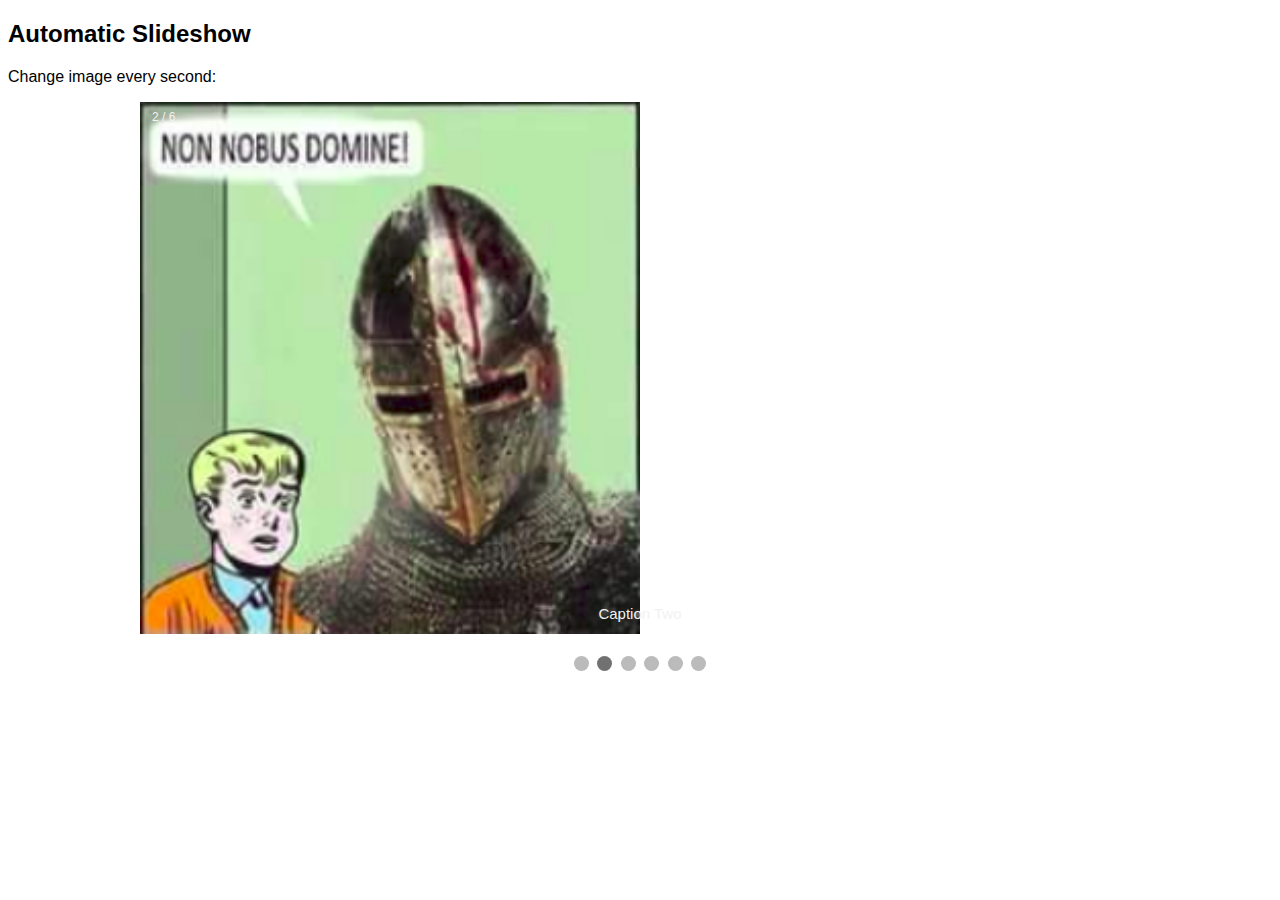
<file: UE3/3.5/index.html>
<!DOCTYPE html>
<html>
<head>
    <meta name="viewport" content="width=device-width, initial-scale=1">
    <script src="slideshow.js" rel="script" type="text/javascript"></script>
    <link type="text/css" href="style.css" rel="stylesheet">

</head>
<body>

<h2>Automatic Slideshow</h2>
<p>Change image every second:</p>

<div class="slideshow-container">

    <div class="mySlides fade">
        <div class="numbertext">1 / 6</div>
        <img src="p1.png" style="width:50%">
        <div class="text">Caption Text</div>
    </div>

    <div class="mySlides fade">
        <div class="numbertext">2 / 6</div>
        <img src="p2.png" style="width:50%">
        <div class="text">Caption Two</div>
    </div>

    <div class="mySlides fade">
        <div class="numbertext">3 / 6</div>
        <img src="p3.png" style="width:50%">
        <div class="text">Caption Three</div>
    </div>

    <div class="mySlides fade">
        <div class="numbertext">4 / 6</div>
        <img src="p4.png" style="width:50%">
        <div class="text">Caption Text</div>
    </div>

    <div class="mySlides fade">
        <div class="numbertext">5 / 6</div>
        <img src="p5.png" style="width:50%">
        <div class="text">Caption Two</div>
    </div>

    <div class="mySlides fade">
        <div class="numbertext">6 / 6</div>
        <img src="p6.png" style="width:50%">
        <div class="text">Caption Three</div>
    </div>
</div>
<br>

<div style="text-align:center">
    <span class="dot"></span>
    <span class="dot"></span>
    <span class="dot"></span>
    <span class="dot"></span>
    <span class="dot"></span>
    <span class="dot"></span>
</div>

<script type="text/javascript">
    showSlides();
</script>
</body>
</html>
</file>
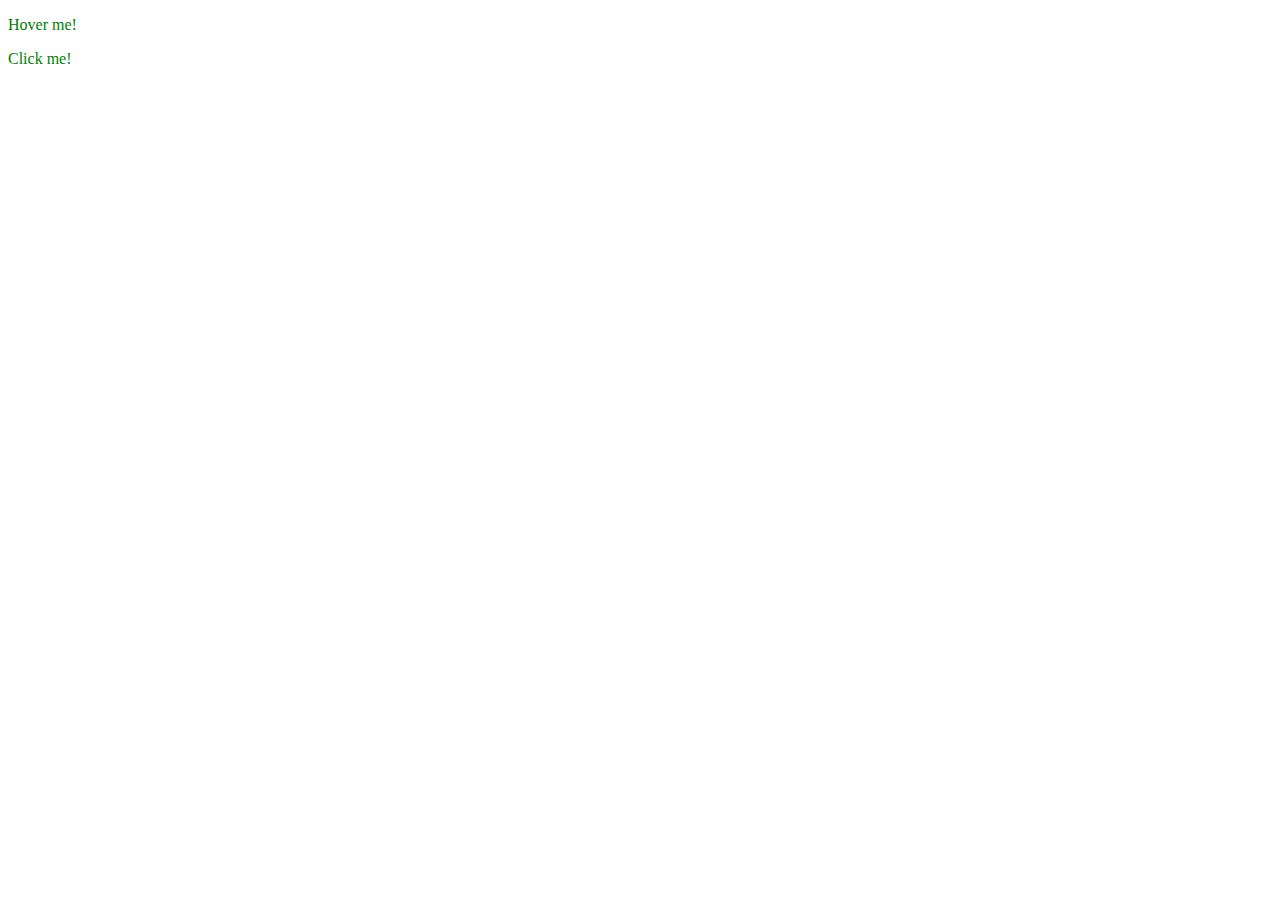
<file: UE3/3.1/demo_DOMcontainer.html>
<!DOCTYPE html>
<html lang="en">
<head>
    <meta charset="UTF-8">
    <title>DOM-Manipulation Demo</title>
</head>
<body>

<p style="color: green;"
   onmouseover="hoverStart(this);" onmouseout="hoverEnd(this);">
    Hover me!
</p>
<p style="color: green;"
   onclick="this.innerHTML='You clicked me!';">
    Click me!
</p>

<script src="demo_DOMscripts.js"></script>

</body>
</html>
</file>
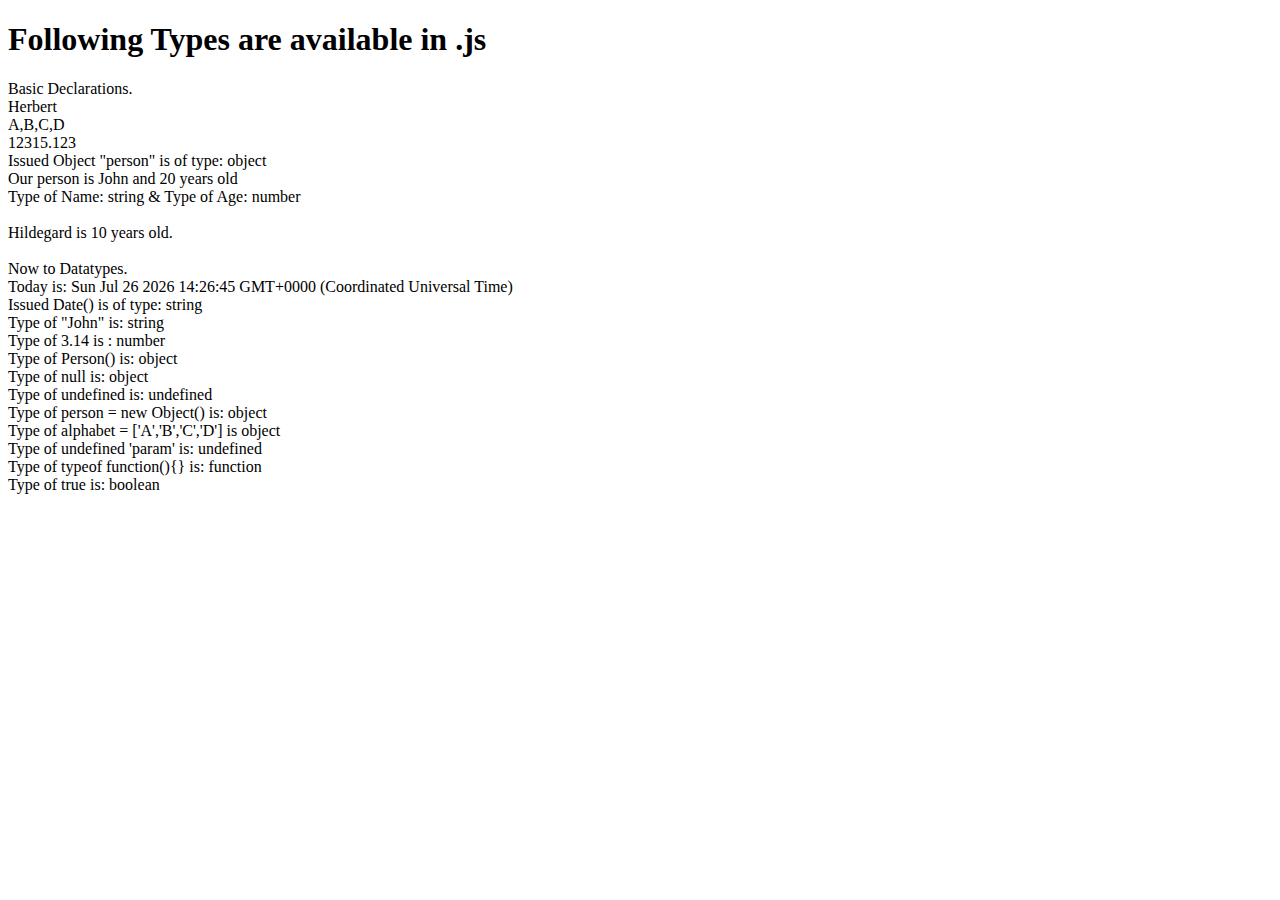
<file: UE3/3.1/demo_typesOfJS.html>
<!DOCTYPE html>
<html lang="en">
<head>
    <meta charset="UTF-8">
    <title>Display Types of Javascript</title>
</head>

<body>
    <h1>Following Types are available in .js</h1>
    <script src="demo_typesOfJS.js"></script>
</body>

</html>
</file>
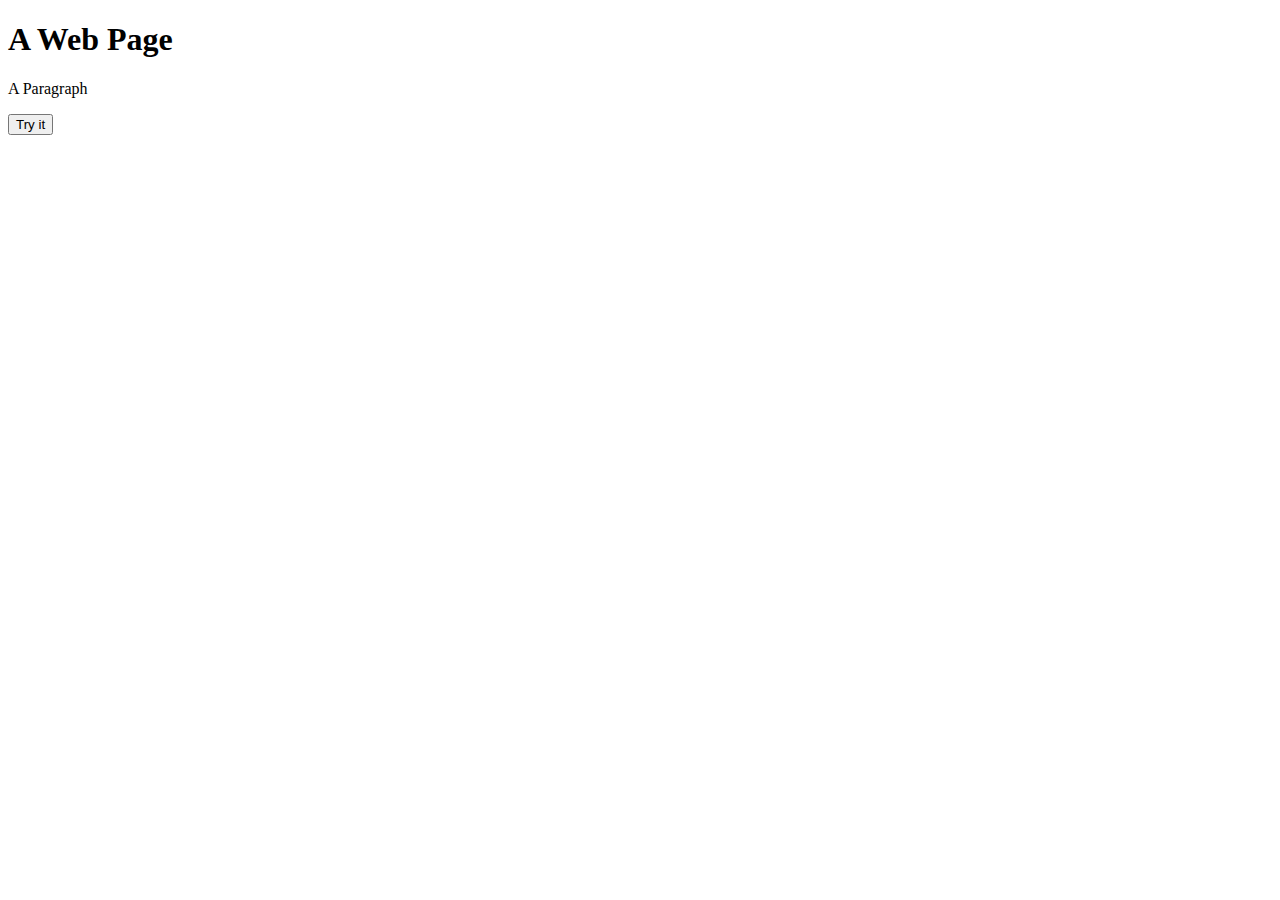
<file: UE3/3.1/demoHTML.html>
<!-- JS-Samples. Try out below.

Interner JS Code
    STRG+C+V von demoJS.js in <script>

Internes Einbinden von JS im HTML:
    Siehe unten

Externes Einbinden von JS des derzeitigen Ordners:
    <script src="demoJS.js"></script>

Externes Einbinden von Webadressen:
    <script src="https://www.w3schools.com/js/myScript1.js"></script>

Externes Einbinden von JS des derzeitigen Servers:
    <script src="/js/myScript1.js"></script>
-->

<!DOCTYPE html>
<html>
<head>
    <!--
    <script>
        You can write code here, or embed it from external source like below.
    </script>
    -->
    <script src="demoJS.js"></script>
</head>

<body>

<!--
    You can write code here aswell.
-->

<h1>A Web Page</h1>
<p id="demo">A Paragraph</p>
<button type="button" onclick="myFunction()">Try it</button>

</body>
</html>
</file>
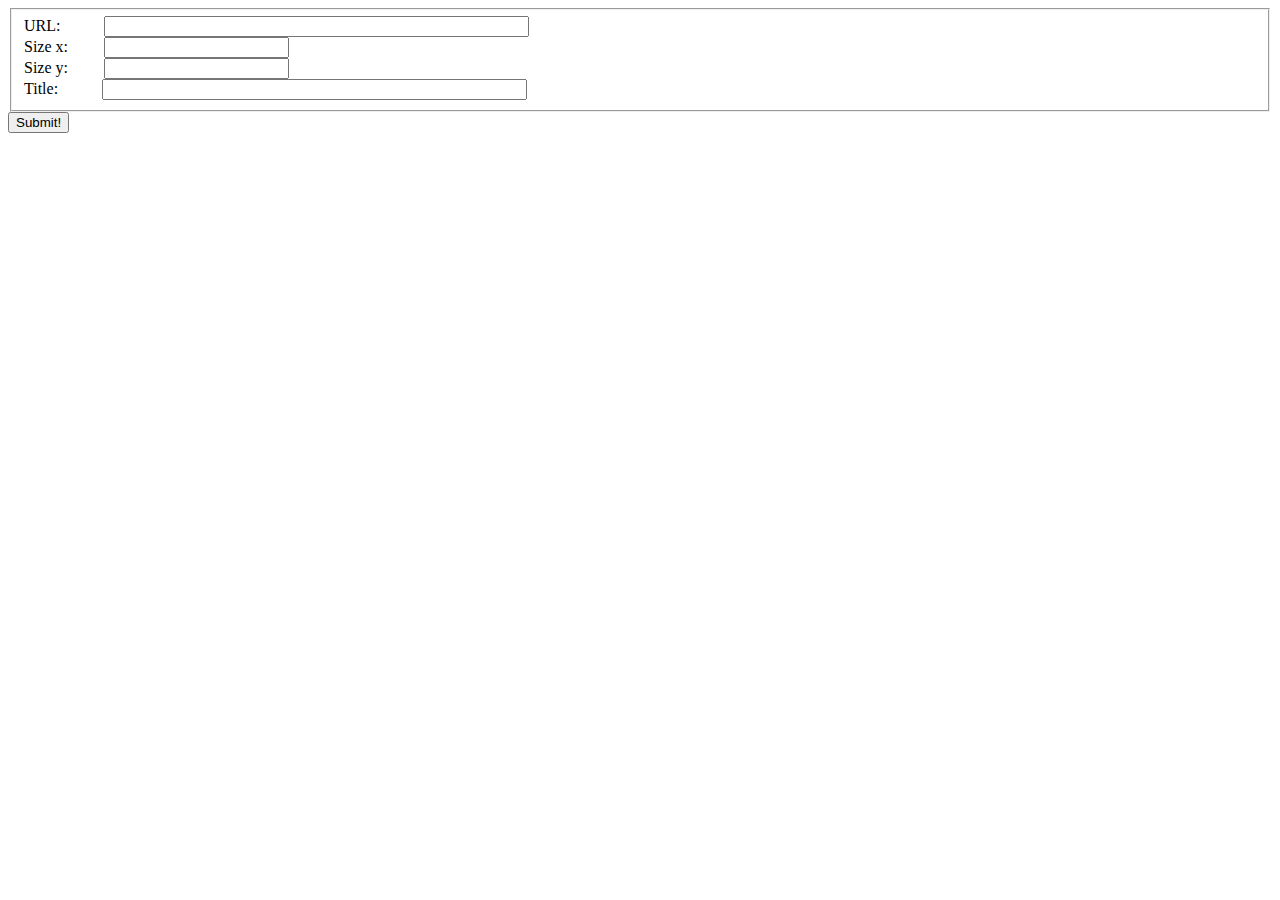
<file: UE3/3.2/windowCreator.html>
<!DOCTYPE html>
<html lang="en">
<head>
    <meta charset="UTF-8">
    <title>A new Window opens!</title>
    <link type="text/css" href="windowCreator.css" rel="stylesheet">
    <script src="windowCreator.js"></script>

</head>
<body>
    <fieldset id="container">
        <label>URL: </label>
        <input class="read" id="url" type="text" size="50">
        <br>
        <label>Size x:</label>
        <input class="read" id="x" type="number" size="50">
        <br>
        <label>Size y:</label>
        <input class="read" id="y" type="number" size="50">
        <br>
        <label>Title:</label>
        <input class="read" id="title" type="text" size="50">
    </fieldset>

    <input class="button" name="SubmitMe" type="submit" value="Submit!" onclick="return popup()"/>


</body>
</html>
</file>
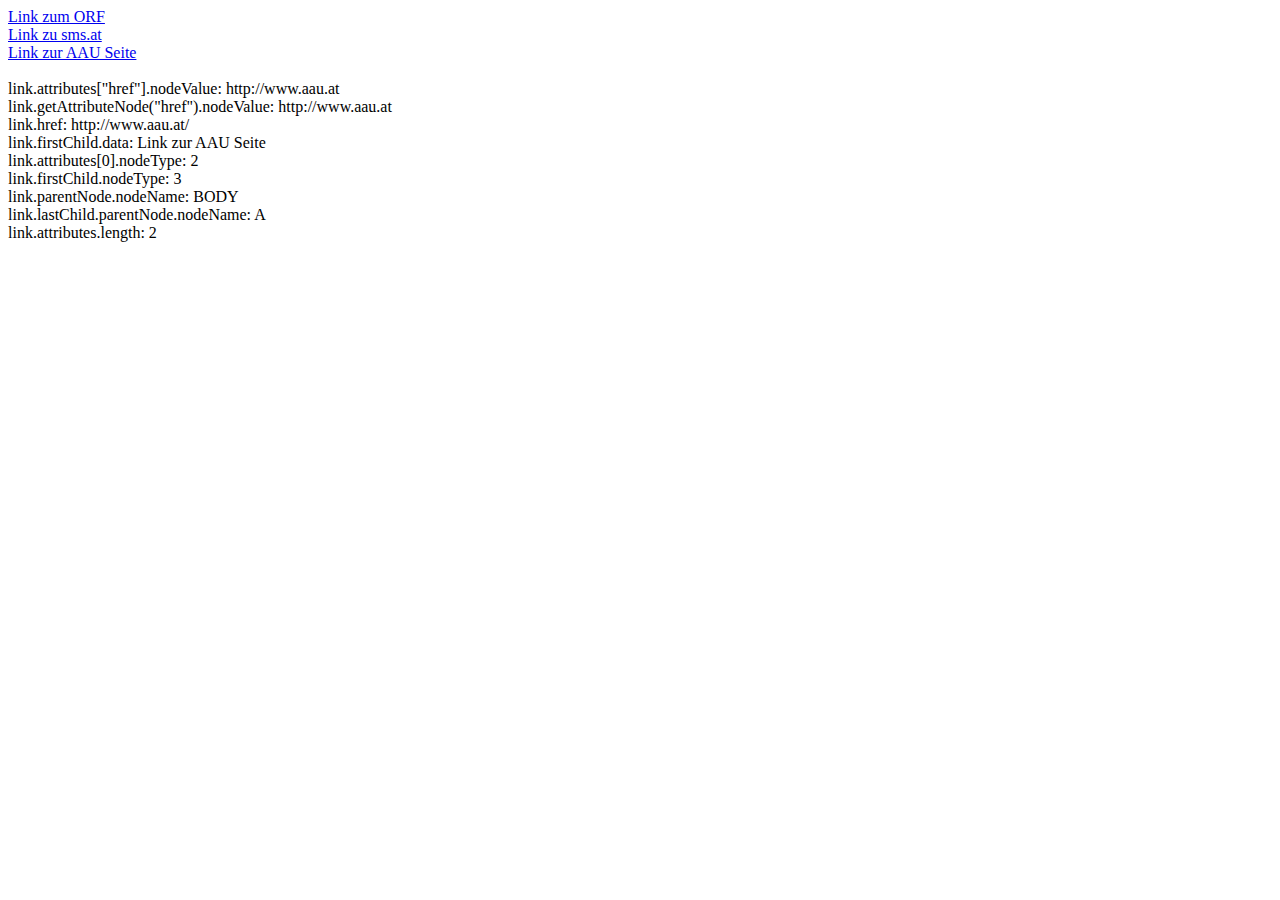
<file: UE3/3.3./DOMTree.html>
<!DOCTYPE html>
<html lang="en">
<head>
    <meta charset="UTF-8">
    <title>Title</title>
</head>
<body>
    <a href="http://www.orf.at/" target="_new">Link zum ORF</a><br>
    <a href="http://www.sms.at" target="_new">Link zu sms.at</a><br>
    <a href="http://www.aau.at" target="_new">Link zur AAU Seite</a>
    <br>
    <!--Execute script-->
    <script src="DOMTree.js"></script>

</body>
</html>
</file>
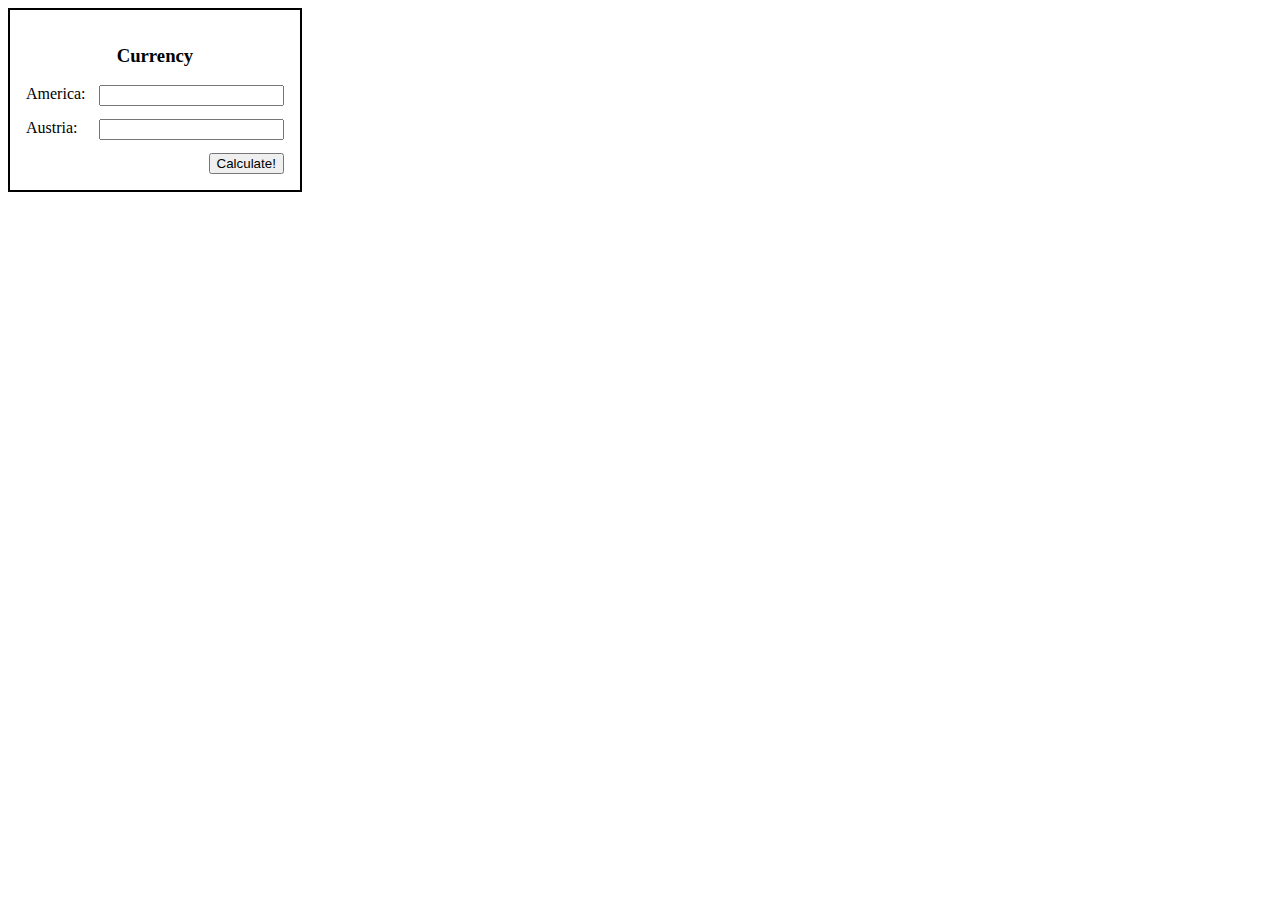
<file: UE3/3.4/convert.html>
<!DOCTYPE html>
<html lang="en">
<head>
    <meta charset="UTF-8">
    <title>Converter</title>
    <link href="convertWithStyle.css" rel="stylesheet" type="text/css"/>
    <script src="converter.js" rel="script" type="text/javascript"></script>
</head>
<body>
    <div class="container">
        <h3>Currency</h3>
        <p>America: <input type="text" id="uscur"/>
        </p>
        <p>Austria: <input type="text" id="acur"/>
        </p>
        <input type="button" id="calcBtn" value="Calculate!" onclick="return calculate()"/>
    </div>
</body>
</html>
</file>
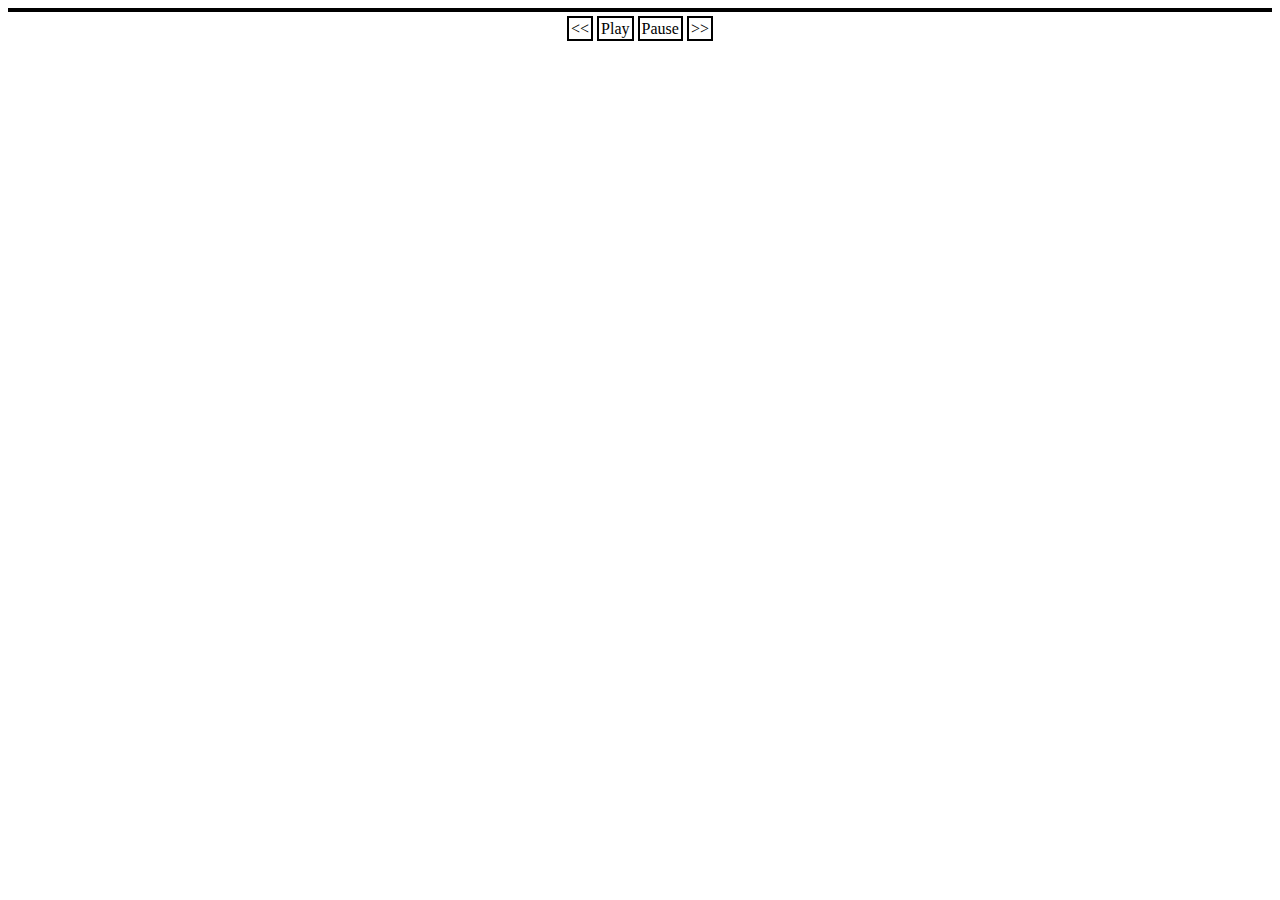
<file: UE3/3.5/3.5.2/slideshowHtml.html>
<!DOCTYPE html>
<html lang="en">
<head>
    <meta charset="UTF-8">
    <title>Slideshow 2.0</title>
    <link href="slideshowStyle.css" type="text/css" rel="stylesheet"/>
    <script src="slideshowScript.js" type="text/javascript" rel="script"></script>
</head>
<body>
   <div id="container">
       <div id="slideshow-container">
           <span class="picture">
               <img src="../3.5.1/p1.png">
           </span>
           <span class="picture">
               <img src="../3.5.1/p2.png">
           </span>
           <span class="picture">
               <img src="../3.5.1/p3.png">
           </span>
           <span class="picture">
               <img src="../3.5.1/p4.png">
           </span>
           <span class="picture">
               <img src="../3.5.1/p5.png">
           </span>
           <span class="picture">
               <img src="../3.5.1/p6.png">
           </span>
       </div>

       <div id="button-container">
           <span class="button" onclick="return setPrevious()"><<</span>
           <span class="button" onclick="return playShow()">Play</span>
           <span class="button" onclick="return pauseShow()">Pause</span>
           <span class="button" onclick="return setNext()">>></span>
       </div>
   </div>
</body>
</html>
</file>
<file: UE3/3.5/style.css>
* {
    box-sizing: border-box
}

body {
    font-family: Verdana, sans-serif;
}

.mySlides {
    display: none
}

/* Slideshow container */
.slideshow-container {
    max-width: 1000px;
    position: relative;
    margin: auto;
}

/* Caption text */
.text {
    color: #f2f2f2;
    font-size: 15px;
    padding: 8px 12px;
    position: absolute;
    bottom: 8px;
    width: 100%;
    text-align: center;
}

/* Number text (1/3 etc) */
.numbertext {
    color: #f2f2f2;
    font-size: 12px;
    padding: 8px 12px;
    position: absolute;
    top: 0;
}

/* The dots/bullets/indicators */
.dot {
    height: 15px;
    width: 15px;
    margin: 0 2px;
    background-color: #bbb;
    border-radius: 50%;
    display: inline-block;
    transition: background-color 0.6s ease;
}

.active {
    background-color: #717171;
}

/* Fading animation */
.fade {
    -webkit-animation-name: fade;
    -webkit-animation-duration: 1.5s;
    animation-name: fade;
    animation-duration: 1.5s;
}

@-webkit-keyframes fade {
    from {
        opacity: .4
    }
    to {
        opacity: 1
    }
}

@keyframes fade {
    from {
        opacity: .4
    }
    to {
        opacity: 1
    }
}

/* On smaller screens, decrease text size */
@media only screen and (max-width: 300px) {
    .text {
        font-size: 11px
    }
}
</file>
<file: UE3/3.2/windowCreator.css>
.read{
    margin-left: 2.5rem;
}

#x, #y{
    margin-left: 2rem;
}
</file>
<file: UE3/3.4/convertWithStyle.css>
.container{
    width: auto;
    height: auto;
    display: table;
    border: 0.125em solid black;
    padding: 1em;

    text-align:left;
    vertical-align: middle;
    display: table-cell;
}

#uscur, #acur{
    float: right;
    margin-left: 1em;
}

.container h3{
    text-align: center;
}

#calcBtn{
    float: right;
}
</file>
<file: UE3/3.5/3.5.2/slideshowStyle.css>
#slideshow-container{
    border: 0.125em solid black;
}

#button-container{
    padding: 0.5em;
    text-align: center;
}

.button{
    padding: 0.125em;
    border: 0.125em solid black;
}

.picture{
    display: none;
}
</file>
